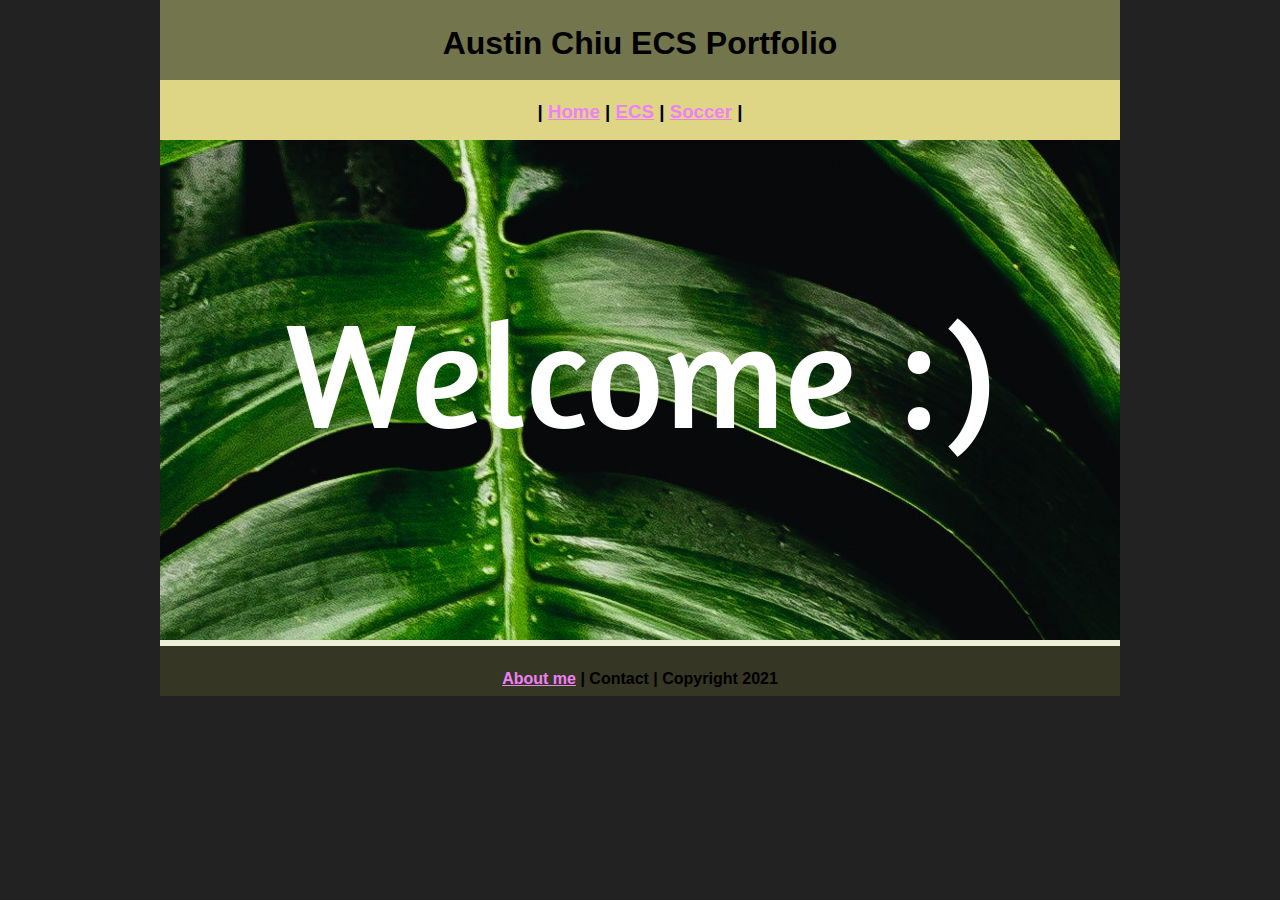
<file: index.html>
<!DOCTYPE html>
<html class="homePage">
<head>
	<!-- This is a comment! Text here will be ignored by the browser. -->
	<meta charset="UTF-8">
	<title>ECS Portfolio</title>
	<link href="myCSS.css" rel="stylesheet" type="text/css">
</head>
<body>
<div class="container">
  <div class="header">
  	<h1>Austin Chiu ECS Portfolio</h1>
  </div>
  <div class="nav">
    <h3>  |  <a href="index.html">Home</a> | <a href="ecs/index.html">ECS</a> | <a href="Soccer/index.html">Soccer</a> |
  </div>
  <div class="content">
    <img src="Images/Welcome.png" alt="Welcome" width="960" height="500">
  </div>
  <div class="footer">
    <h4><a href="aboutme.html">About me</a> | Contact | Copyright 2021</h4>
  </div>
</div>
</body>
</html>
</file>
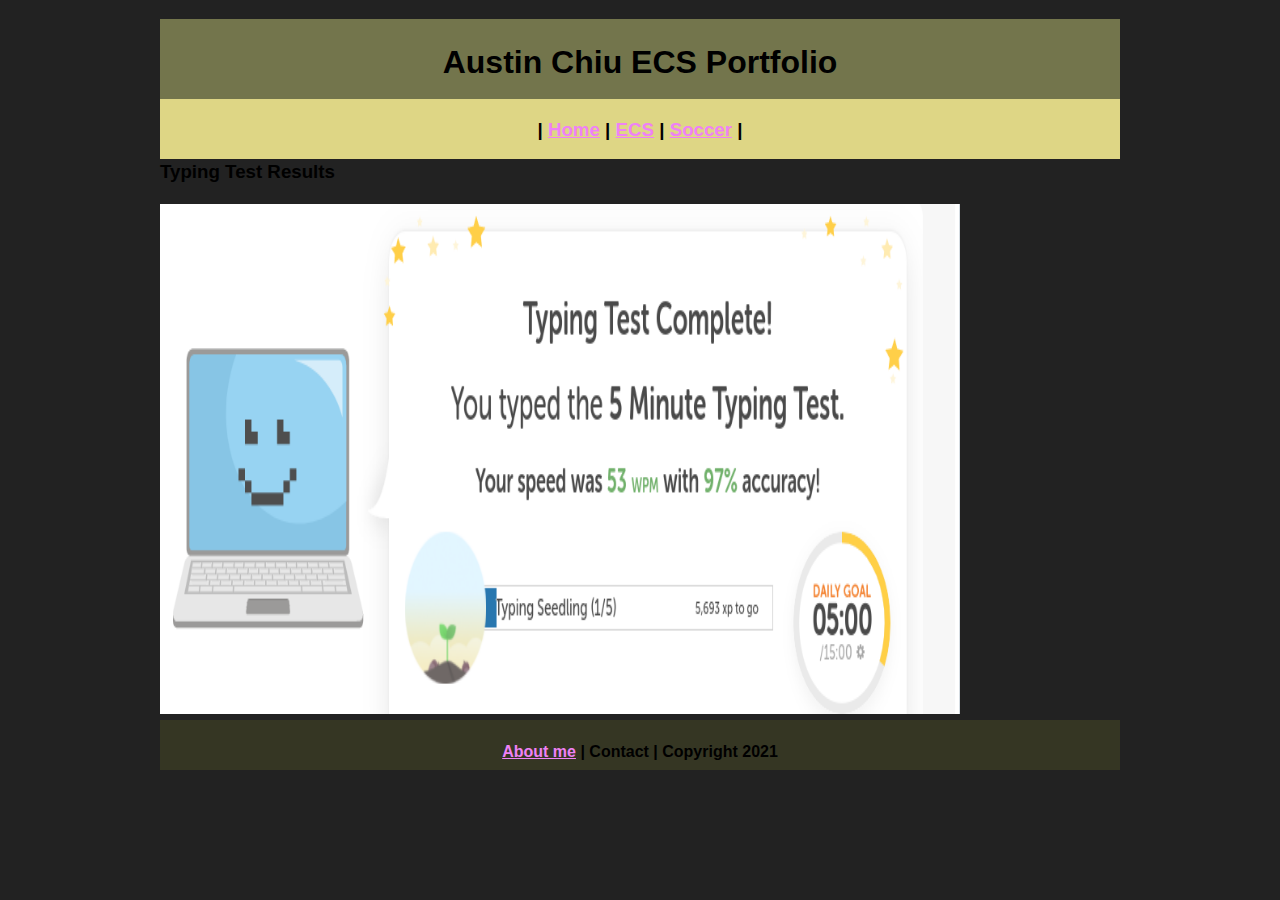
<file: ecs/index.html>
<!DOCTYPE html>
<html class="homePage">
<head>
	<!-- This is a comment! Text here will be ignored by the browser. -->
	<meta charset="UTF-8">
	<title>ECS projects</title>
	<link href="../myCSS.css" rel="stylesheet" type="text/css">
</head>
<body>
<div class="container">
  <div class="header">
  	<h1>Austin Chiu ECS Portfolio</h1>
  </div>
  <div class="nav">
    <h3> | <a href="../index.html">Home</a> | <a href="/index.html">ECS</a> | <a href="../Soccer/index.html">Soccer</a> | 
  </div>
  <div class="Typing.png">
	  <h3>Typing Test Results</h3>  
	  <img src="../Images/Typing.png" alt="Typing Test" width="800" height="510"> 
  </div>
  <div class="footer">
    <h4><a href="../aboutme.html">About me</a> | Contact | Copyright 2021</h4>
  </div>
</div>
</body>
</html>
</file>
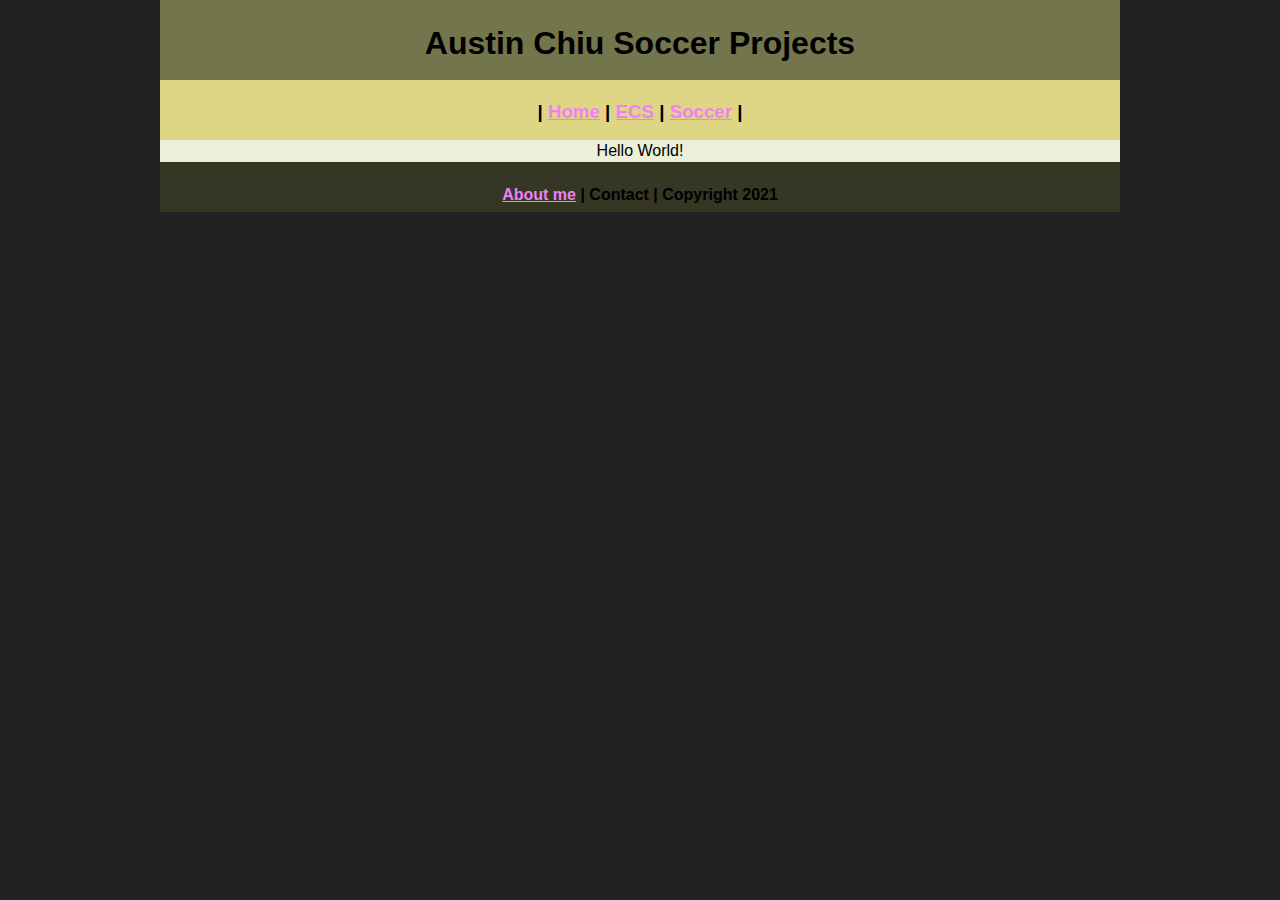
<file: Soccer/index.html>
<!DOCTYPE html>
<html class="homePage">
<head>
	<!-- This is a comment! Text here will be ignored by the browser. -->
	<meta charset="UTF-8">
	<title>Austin Chiu Soccer projects</title>
	<link href="../myCSS.css" rel="stylesheet" type="text/css">
</head>
<body>
<div class="container">
  <div class="header">
  	<h1>Austin Chiu Soccer Projects</h1>
  </div>
  <div class="nav">
    <h3> | <a href="../index.html">Home</a> | <a href="../ecs/index.html">ECS</a> | <a href="Soccer/index.html">Soccer</a> |
  </div>
  <div class="content">Hello World!</div>
  <div class="footer">
    <h4><a href="../aboutme.html">About me</a> | Contact | Copyright 2021</h4>
  </div>
</div>
</body>
</html>
</file>
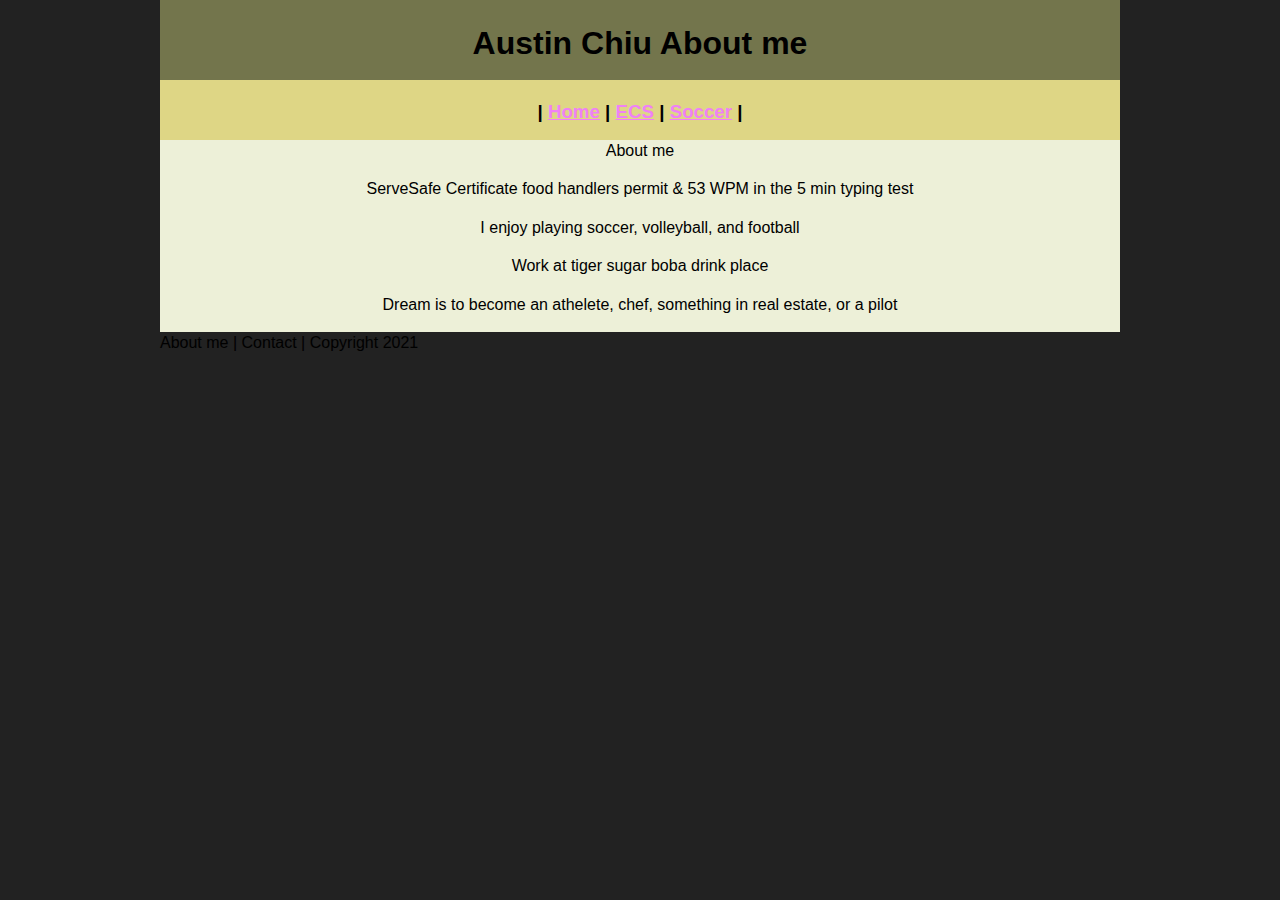
<file: aboutme.html>
<!DOCTYPE html>
<html class="homePage">
<head>
	<!-- This is a comment! Text here will be ignored by the browser. -->
	<meta charset="UTF-8">
	<title>About Me</title>
	<link href="myCSS.css" rel="stylesheet" type="text/css">
</head>
<body>
<div class="container">
  <div class="header">
  	<h1>Austin Chiu About me</h1>
  </div>
  <div class="nav">
    <h3> | <a href="index.html">Home</a> | <a href="ecs/index.html">ECS</a> | <a href="Soccer/index.html">Soccer</a> | 
  </div>
	<div class="content">
    About me 
			<p> ServeSafe Certificate food handlers permit & 53 WPM in the 5 min typing test <p>
		
			<p>I enjoy playing soccer, volleyball, and football<p>
		
		
			<p>Work at tiger sugar boba drink place<p>
		
		
			<p>Dream is to become an athelete, chef, something in real estate, or a pilot<p>
			
		
			
  </div>
 	<div class="footer'>
  	  <h4>  <a href="aboutme.html">About me</a> | Contact | Copyright 2021</h4>
  </div>
</div>
</body>
</html>
</file>
<file: myCSS.css>
@charset "UTF-8";
/* This is a comment! Text here will be ignored by the browser. */
body {
	margin: 0 auto;
	  font: 100%/1.4 Verdana, Arial, Helvetica, sans-serif;}
.homePage {
	background: #222222;
}
.container {
	width: 960px;
	margin: 0 auto;
}
.header {
	background: #73754C;
	text-align: center;
	margin: 0px;
	padding: 5;
	float: left;
	width: 100%;
	height: 80px;
	
}
.nav {
	background: #DED685;
	margin: 0px;
	padding: 5;
	float: left;
	width: 100%;
	height: 60px;
	text-align: center;
}
.content {
	background: #EDF0D8;
	margin: 0px;
	float: left;
	width: 100%;
	text-align: center;
}
.footer {
	background: #353623;
	margin: 0px;
	float: left;
	width: 100%;
	height: 50px;
	text-align: center;
}
a:link {
     color: #EF81F5
}
a:visited {
     color: #215;
}
a:hover, a:active, a:focus { 
     text-decoration: underline;
}
</file>
